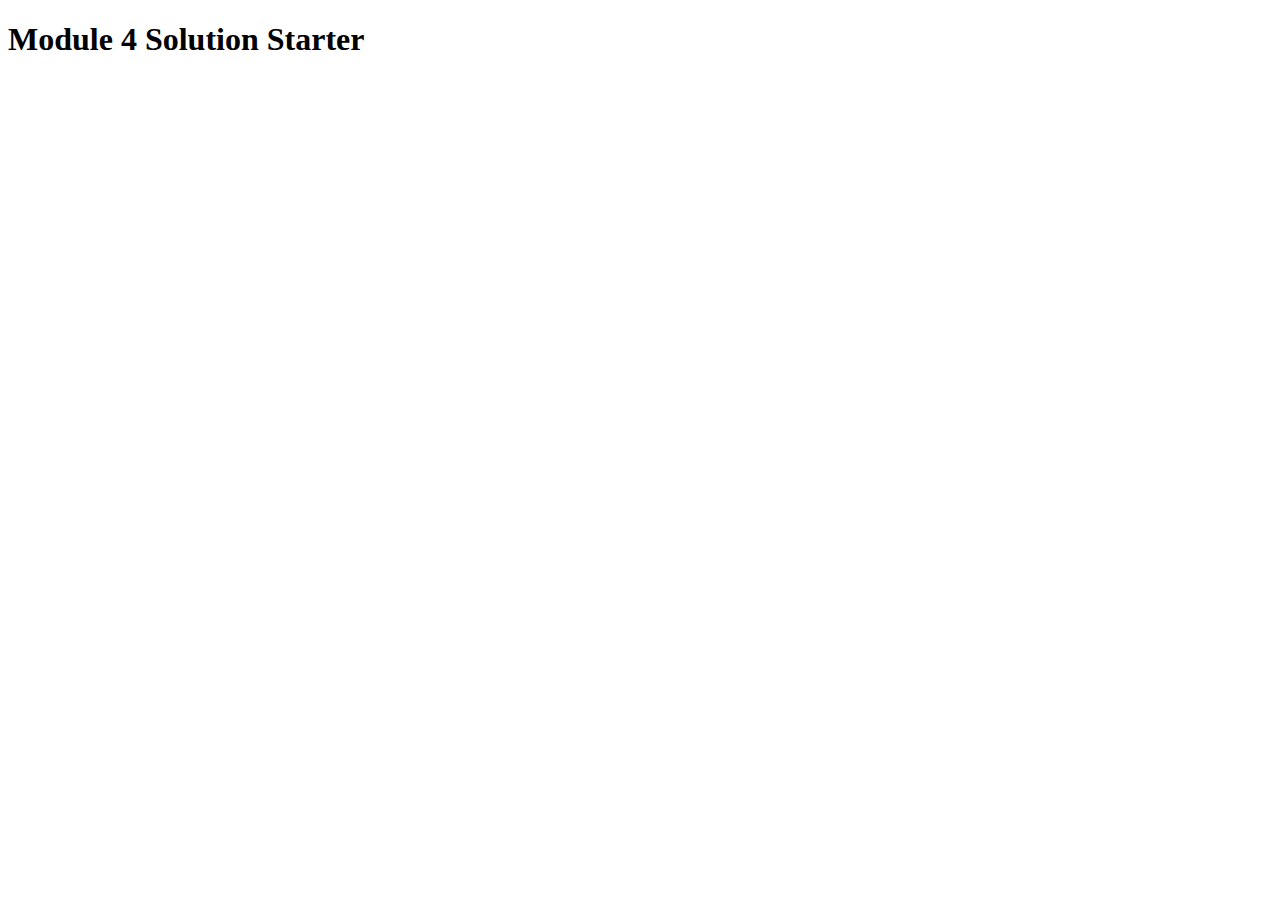
<file: atividade_modulo4/index.html>
<!DOCTYPE html>
<html>
<head>
  <meta charset="utf-8">
  <title>Module 4 Solution Starter</title>
  
  <script src="SpeakGoodBye.js"></script>
  <script src="SpeakHello.js"></script>
  <script src="script.js"></script>
  
</head>
<body>
  <h1>Module 4 Solution Starter</h1>
</body>
</html>
</file>
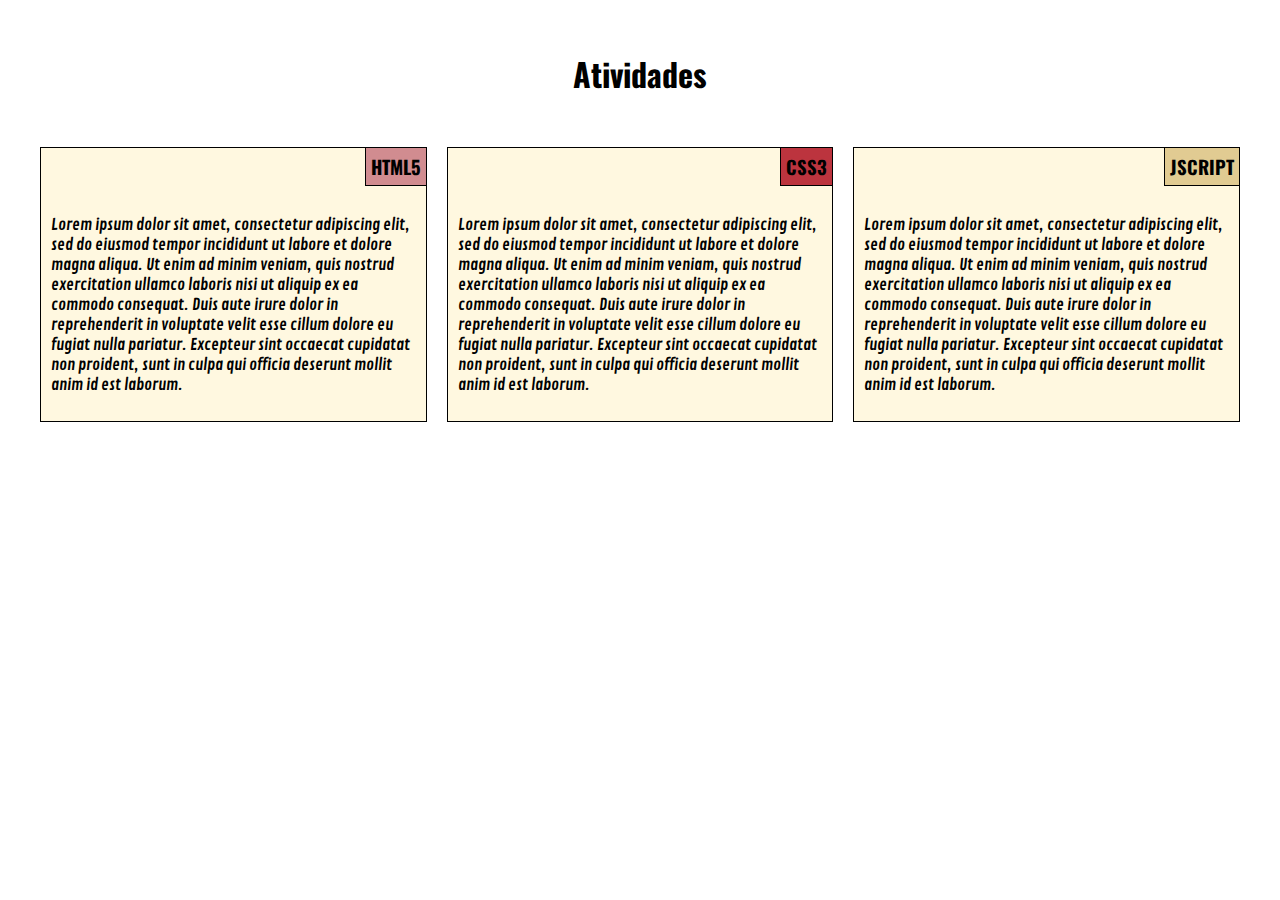
<file: coursera/index.html>
<!DOCTYPE html>
<html>

<head>
    <meta charset="UTF-8">
    <meta name="viewport" content="width=device-width, initial-scale=1.0">
    <title>Atividade Módulo2</title>
    <link rel="stylesheet" type="text/css" href="css/estilo.css">

</head>


<body>

    <header>
        <h1>Atividades</h1>
    </header>
    <div id="box">

        <section id="s1">
            <h3>HTML5</h3>
            <p>Lorem ipsum dolor sit amet, consectetur adipiscing elit, sed do eiusmod tempor incididunt ut labore et dolore magna aliqua. Ut enim ad minim veniam, quis nostrud exercitation ullamco laboris nisi ut aliquip ex ea commodo consequat. Duis aute irure dolor in reprehenderit in voluptate velit esse cillum dolore eu fugiat nulla pariatur. Excepteur sint occaecat cupidatat non proident, sunt in culpa qui officia deserunt mollit anim id est laborum.</p>
        </section>

        <section id="s2">
            <h3>CSS3</h3>
            <p>Lorem ipsum dolor sit amet, consectetur adipiscing elit, sed do eiusmod tempor incididunt ut labore et dolore magna aliqua. Ut enim ad minim veniam, quis nostrud exercitation ullamco laboris nisi ut aliquip ex ea commodo consequat. Duis aute irure dolor in reprehenderit in voluptate velit esse cillum dolore eu fugiat nulla pariatur. Excepteur sint occaecat cupidatat non proident, sunt in culpa qui officia deserunt mollit anim id est laborum.</p>
        </section>

        <section id="s3">
            <h3>JSCRIPT</h3>
            <p>Lorem ipsum dolor sit amet, consectetur adipiscing elit, sed do eiusmod tempor incididunt ut labore et dolore magna aliqua. Ut enim ad minim veniam, quis nostrud exercitation ullamco laboris nisi ut aliquip ex ea commodo consequat. Duis aute irure dolor in reprehenderit in voluptate velit esse cillum dolore eu fugiat nulla pariatur. Excepteur sint occaecat cupidatat non proident, sunt in culpa qui officia deserunt mollit anim id est laborum.</p>
        </section>

    </div>
</body>

</html>
</file>
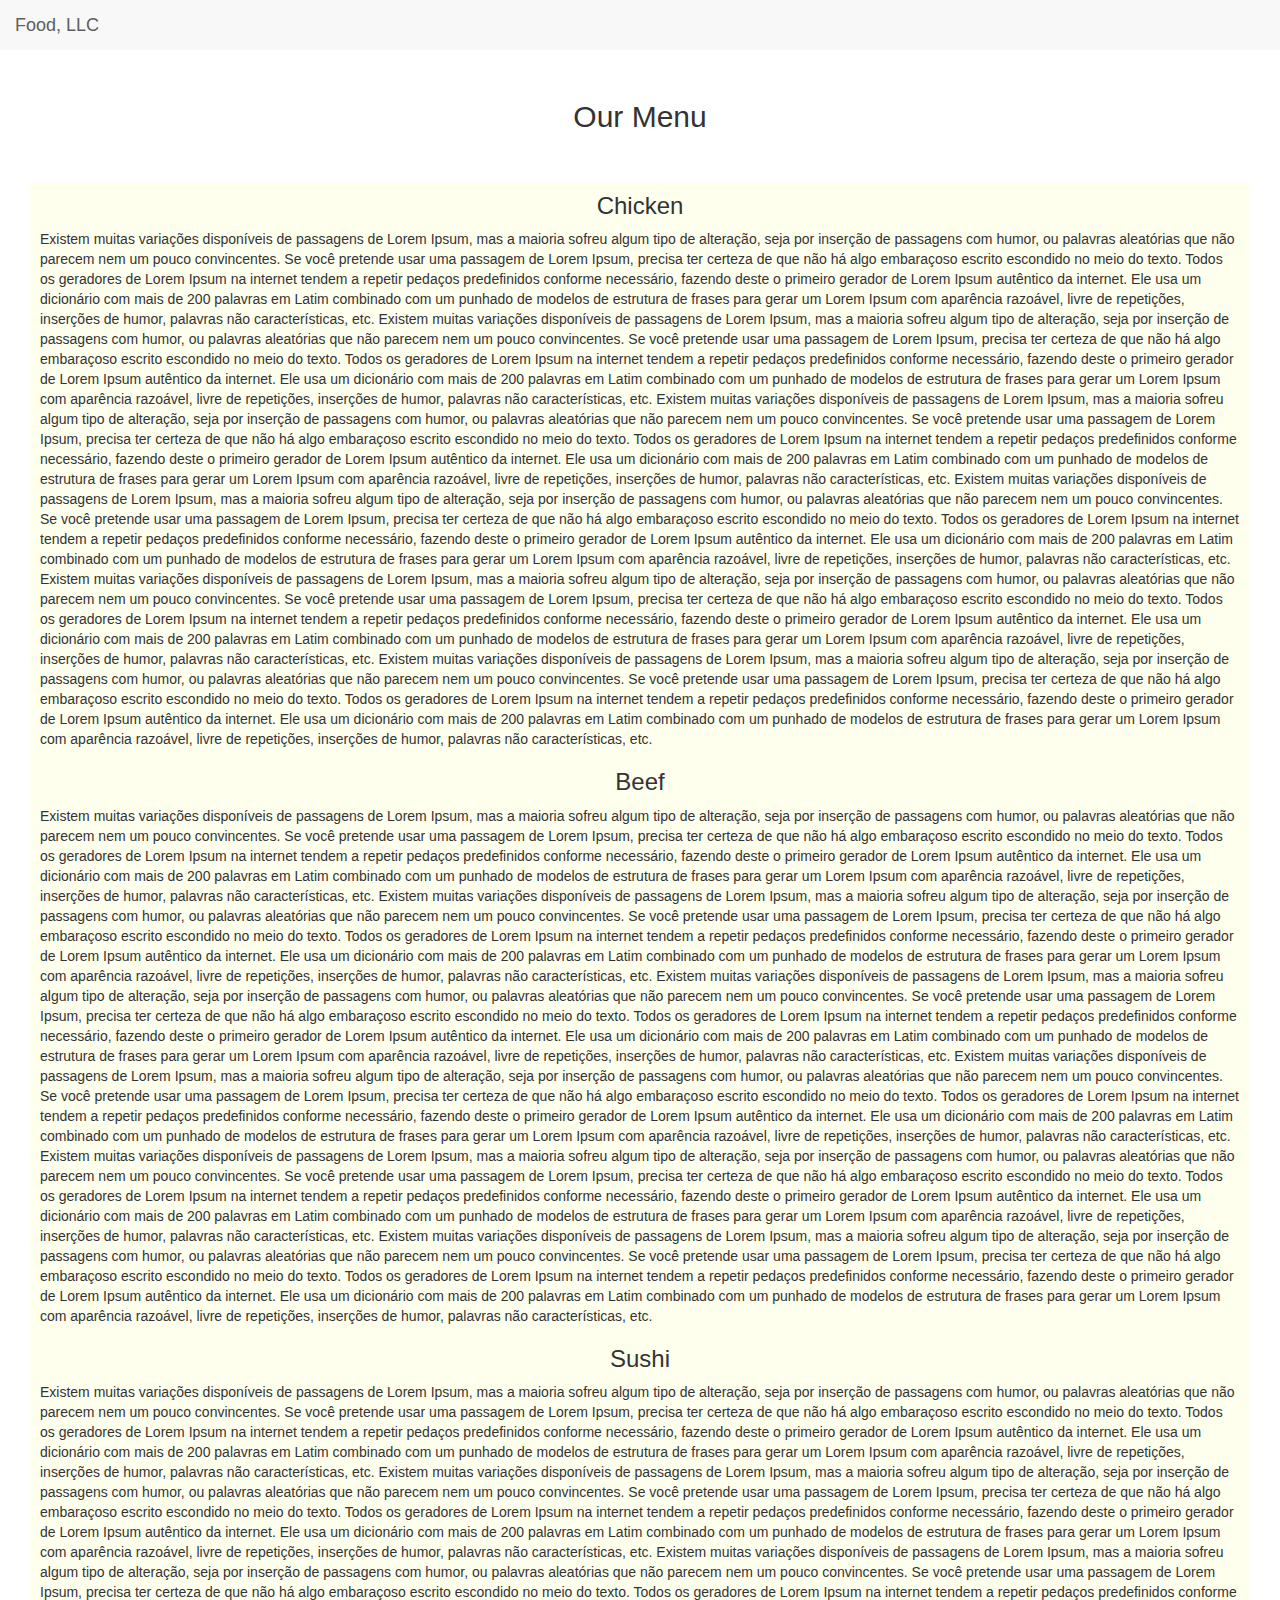
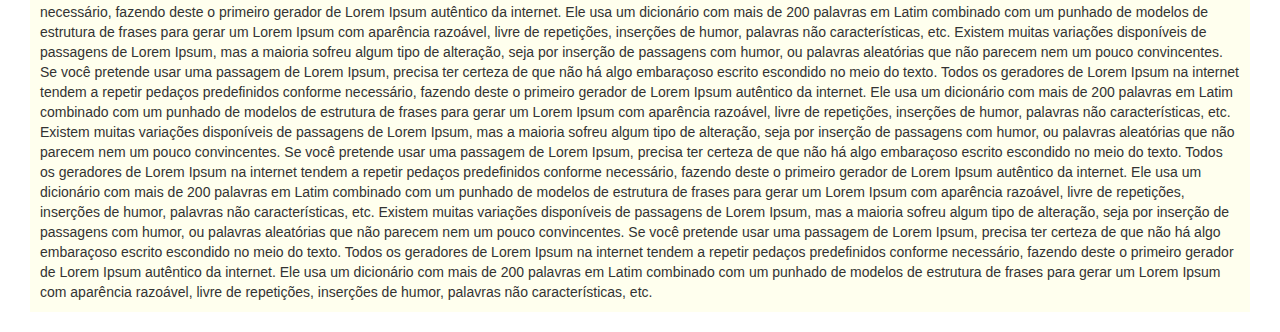
<file: modulo3/index.html>
<!DOCTYPE html>
<html lang="en">
  <head>
    <meta charset="utf-8">
    <meta http-equiv="X-UA-Compatible" content="IE=edge">
    <meta name="viewport" content="width=device-width, initial-scale=1">
    
    <title>Atividade Módulo 3</title>

    <!-- Bootstrap -->
    <!-- <link href="css/bootstrap.min.css" rel="stylesheet">-->
    <link rel="stylesheet" href="css/bootstrap/css/bootstrap.min.css">
    <link rel="stylesheet" href="css/estilo.css">

  </head>
  <body>
    
  <header>
  <nav id="header-nav" class="navbar navbar-default">
  <div class="container-fluid">

   <div class="navbar-header">
      <button type="button" class=" navbar-toggle collapsed" data-toggle="collapse" data-target="#bs-example-navbar-collapse-1" aria-expanded="false">
        <span class="sr-only">Toggle navigation</span>
        <span class="icon-bar"></span>
        <span class="icon-bar"></span>
        <span class="icon-bar"></span>
      </button>
      <a class="navbar-brand " href="#">Food, LLC</a>
   </div>

   <!-- Collect the nav links, forms, and other content for toggling -->
    <div class="collapse navbar-collapse" id="bs-example-navbar-collapse-1">
      <ul class="nav navbar-nav visible-xs ">
        <li class="text-center bg-info"><a href="#"><h4>Chicken</h4></a></li>
        <li class="text-center bg-info"><a href="#"><h4>Beef</h4></a></li>
        <li class="text-center bg-info"><a href="#"><h4>Sushi</h4></a></li>
        
      </ul>
      </div>

  </div>
  	
  </nav>


    
  </header>

  <header id="nMenu">
   <h2 class="text-center"> Our Menu</h2>
  </header>






  <div class="content">
 <div class="container-fluid"  id="cent" style="width: 100%;">
  	
  <!--primeira coluna-->
  <div class="col col-md-12 col-sm-12 col-xs-12">
    <section id="pColu">
    <h3 class="text-center">Chicken</h3>
     Existem muitas variações disponíveis de passagens de Lorem Ipsum, mas a maioria sofreu algum tipo de alteração, seja por inserção de passagens com humor, ou palavras aleatórias que não parecem nem um pouco convincentes. Se você pretende usar uma passagem de Lorem Ipsum, precisa ter certeza de que não há algo embaraçoso escrito escondido no meio do texto. Todos os geradores de Lorem Ipsum na internet tendem a repetir pedaços predefinidos conforme necessário, fazendo deste o primeiro gerador de Lorem Ipsum autêntico da internet. Ele usa um dicionário com mais de 200 palavras em Latim combinado com um punhado de modelos de estrutura de frases para gerar um Lorem Ipsum com aparência razoável, livre de repetições, inserções de humor, palavras não características, etc. Existem muitas variações disponíveis de passagens de Lorem Ipsum, mas a maioria sofreu algum tipo de alteração, seja por inserção de passagens com humor, ou palavras aleatórias que não parecem nem um pouco convincentes. Se você pretende usar uma passagem de Lorem Ipsum, precisa ter certeza de que não há algo embaraçoso escrito escondido no meio do texto. Todos os geradores de Lorem Ipsum na internet tendem a repetir pedaços predefinidos conforme necessário, fazendo deste o primeiro gerador de Lorem Ipsum autêntico da internet. Ele usa um dicionário com mais de 200 palavras em Latim combinado com um punhado de modelos de estrutura de frases para gerar um Lorem Ipsum com aparência razoável, livre de repetições, inserções de humor, palavras não características, etc. Existem muitas variações disponíveis de passagens de Lorem Ipsum, mas a maioria sofreu algum tipo de alteração, seja por inserção de passagens com humor, ou palavras aleatórias que não parecem nem um pouco convincentes. Se você pretende usar uma passagem de Lorem Ipsum, precisa ter certeza de que não há algo embaraçoso escrito escondido no meio do texto. Todos os geradores de Lorem Ipsum na internet tendem a repetir pedaços predefinidos conforme necessário, fazendo deste o primeiro gerador de Lorem Ipsum autêntico da internet. Ele usa um dicionário com mais de 200 palavras em Latim combinado com um punhado de modelos de estrutura de frases para gerar um Lorem Ipsum com aparência razoável, livre de repetições, inserções de humor, palavras não características, etc. Existem muitas variações disponíveis de passagens de Lorem Ipsum, mas a maioria sofreu algum tipo de alteração, seja por inserção de passagens com humor, ou palavras aleatórias que não parecem nem um pouco convincentes. Se você pretende usar uma passagem de Lorem Ipsum, precisa ter certeza de que não há algo embaraçoso escrito escondido no meio do texto. Todos os geradores de Lorem Ipsum na internet tendem a repetir pedaços predefinidos conforme necessário, fazendo deste o primeiro gerador de Lorem Ipsum autêntico da internet. Ele usa um dicionário com mais de 200 palavras em Latim combinado com um punhado de modelos de estrutura de frases para gerar um Lorem Ipsum com aparência razoável, livre de repetições, inserções de humor, palavras não características, etc. Existem muitas variações disponíveis de passagens de Lorem Ipsum, mas a maioria sofreu algum tipo de alteração, seja por inserção de passagens com humor, ou palavras aleatórias que não parecem nem um pouco convincentes. Se você pretende usar uma passagem de Lorem Ipsum, precisa ter certeza de que não há algo embaraçoso escrito escondido no meio do texto. Todos os geradores de Lorem Ipsum na internet tendem a repetir pedaços predefinidos conforme necessário, fazendo deste o primeiro gerador de Lorem Ipsum autêntico da internet. Ele usa um dicionário com mais de 200 palavras em Latim combinado com um punhado de modelos de estrutura de frases para gerar um Lorem Ipsum com aparência razoável, livre de repetições, inserções de humor, palavras não características, etc. Existem muitas variações disponíveis de passagens de Lorem Ipsum, mas a maioria sofreu algum tipo de alteração, seja por inserção de passagens com humor, ou palavras aleatórias que não parecem nem um pouco convincentes. Se você pretende usar uma passagem de Lorem Ipsum, precisa ter certeza de que não há algo embaraçoso escrito escondido no meio do texto. Todos os geradores de Lorem Ipsum na internet tendem a repetir pedaços predefinidos conforme necessário, fazendo deste o primeiro gerador de Lorem Ipsum autêntico da internet. Ele usa um dicionário com mais de 200 palavras em Latim combinado com um punhado de modelos de estrutura de frases para gerar um Lorem Ipsum com aparência razoável, livre de repetições, inserções de humor, palavras não características, etc.
    </section>
  	
  </div>	

   <!--segunda coluna-->
  <div class="col col-md-12 col-sm-12 col-xs-12">
  <section id="sColu">
  <h3 class="text-center">Beef</h3>
    Existem muitas variações disponíveis de passagens de Lorem Ipsum, mas a maioria sofreu algum tipo de alteração, seja por inserção de passagens com humor, ou palavras aleatórias que não parecem nem um pouco convincentes. Se você pretende usar uma passagem de Lorem Ipsum, precisa ter certeza de que não há algo embaraçoso escrito escondido no meio do texto. Todos os geradores de Lorem Ipsum na internet tendem a repetir pedaços predefinidos conforme necessário, fazendo deste o primeiro gerador de Lorem Ipsum autêntico da internet. Ele usa um dicionário com mais de 200 palavras em Latim combinado com um punhado de modelos de estrutura de frases para gerar um Lorem Ipsum com aparência razoável, livre de repetições, inserções de humor, palavras não características, etc. Existem muitas variações disponíveis de passagens de Lorem Ipsum, mas a maioria sofreu algum tipo de alteração, seja por inserção de passagens com humor, ou palavras aleatórias que não parecem nem um pouco convincentes. Se você pretende usar uma passagem de Lorem Ipsum, precisa ter certeza de que não há algo embaraçoso escrito escondido no meio do texto. Todos os geradores de Lorem Ipsum na internet tendem a repetir pedaços predefinidos conforme necessário, fazendo deste o primeiro gerador de Lorem Ipsum autêntico da internet. Ele usa um dicionário com mais de 200 palavras em Latim combinado com um punhado de modelos de estrutura de frases para gerar um Lorem Ipsum com aparência razoável, livre de repetições, inserções de humor, palavras não características, etc. Existem muitas variações disponíveis de passagens de Lorem Ipsum, mas a maioria sofreu algum tipo de alteração, seja por inserção de passagens com humor, ou palavras aleatórias que não parecem nem um pouco convincentes. Se você pretende usar uma passagem de Lorem Ipsum, precisa ter certeza de que não há algo embaraçoso escrito escondido no meio do texto. Todos os geradores de Lorem Ipsum na internet tendem a repetir pedaços predefinidos conforme necessário, fazendo deste o primeiro gerador de Lorem Ipsum autêntico da internet. Ele usa um dicionário com mais de 200 palavras em Latim combinado com um punhado de modelos de estrutura de frases para gerar um Lorem Ipsum com aparência razoável, livre de repetições, inserções de humor, palavras não características, etc. Existem muitas variações disponíveis de passagens de Lorem Ipsum, mas a maioria sofreu algum tipo de alteração, seja por inserção de passagens com humor, ou palavras aleatórias que não parecem nem um pouco convincentes. Se você pretende usar uma passagem de Lorem Ipsum, precisa ter certeza de que não há algo embaraçoso escrito escondido no meio do texto. Todos os geradores de Lorem Ipsum na internet tendem a repetir pedaços predefinidos conforme necessário, fazendo deste o primeiro gerador de Lorem Ipsum autêntico da internet. Ele usa um dicionário com mais de 200 palavras em Latim combinado com um punhado de modelos de estrutura de frases para gerar um Lorem Ipsum com aparência razoável, livre de repetições, inserções de humor, palavras não características, etc. Existem muitas variações disponíveis de passagens de Lorem Ipsum, mas a maioria sofreu algum tipo de alteração, seja por inserção de passagens com humor, ou palavras aleatórias que não parecem nem um pouco convincentes. Se você pretende usar uma passagem de Lorem Ipsum, precisa ter certeza de que não há algo embaraçoso escrito escondido no meio do texto. Todos os geradores de Lorem Ipsum na internet tendem a repetir pedaços predefinidos conforme necessário, fazendo deste o primeiro gerador de Lorem Ipsum autêntico da internet. Ele usa um dicionário com mais de 200 palavras em Latim combinado com um punhado de modelos de estrutura de frases para gerar um Lorem Ipsum com aparência razoável, livre de repetições, inserções de humor, palavras não características, etc. Existem muitas variações disponíveis de passagens de Lorem Ipsum, mas a maioria sofreu algum tipo de alteração, seja por inserção de passagens com humor, ou palavras aleatórias que não parecem nem um pouco convincentes. Se você pretende usar uma passagem de Lorem Ipsum, precisa ter certeza de que não há algo embaraçoso escrito escondido no meio do texto. Todos os geradores de Lorem Ipsum na internet tendem a repetir pedaços predefinidos conforme necessário, fazendo deste o primeiro gerador de Lorem Ipsum autêntico da internet. Ele usa um dicionário com mais de 200 palavras em Latim combinado com um punhado de modelos de estrutura de frases para gerar um Lorem Ipsum com aparência razoável, livre de repetições, inserções de humor, palavras não características, etc.
  </section>
    
  </div>  

   <!--terceira coluna-->
  <div class="col col-md-12 col-sm-12 col-xs-12" >
  <section id="tColu">
  <h3 class="text-center">Sushi</h3>
    Existem muitas variações disponíveis de passagens de Lorem Ipsum, mas a maioria sofreu algum tipo de alteração, seja por inserção de passagens com humor, ou palavras aleatórias que não parecem nem um pouco convincentes. Se você pretende usar uma passagem de Lorem Ipsum, precisa ter certeza de que não há algo embaraçoso escrito escondido no meio do texto. Todos os geradores de Lorem Ipsum na internet tendem a repetir pedaços predefinidos conforme necessário, fazendo deste o primeiro gerador de Lorem Ipsum autêntico da internet. Ele usa um dicionário com mais de 200 palavras em Latim combinado com um punhado de modelos de estrutura de frases para gerar um Lorem Ipsum com aparência razoável, livre de repetições, inserções de humor, palavras não características, etc. Existem muitas variações disponíveis de passagens de Lorem Ipsum, mas a maioria sofreu algum tipo de alteração, seja por inserção de passagens com humor, ou palavras aleatórias que não parecem nem um pouco convincentes. Se você pretende usar uma passagem de Lorem Ipsum, precisa ter certeza de que não há algo embaraçoso escrito escondido no meio do texto. Todos os geradores de Lorem Ipsum na internet tendem a repetir pedaços predefinidos conforme necessário, fazendo deste o primeiro gerador de Lorem Ipsum autêntico da internet. Ele usa um dicionário com mais de 200 palavras em Latim combinado com um punhado de modelos de estrutura de frases para gerar um Lorem Ipsum com aparência razoável, livre de repetições, inserções de humor, palavras não características, etc. Existem muitas variações disponíveis de passagens de Lorem Ipsum, mas a maioria sofreu algum tipo de alteração, seja por inserção de passagens com humor, ou palavras aleatórias que não parecem nem um pouco convincentes. Se você pretende usar uma passagem de Lorem Ipsum, precisa ter certeza de que não há algo embaraçoso escrito escondido no meio do texto. Todos os geradores de Lorem Ipsum na internet tendem a repetir pedaços predefinidos conforme necessário, fazendo deste o primeiro gerador de Lorem Ipsum autêntico da internet. Ele usa um dicionário com mais de 200 palavras em Latim combinado com um punhado de modelos de estrutura de frases para gerar um Lorem Ipsum com aparência razoável, livre de repetições, inserções de humor, palavras não características, etc. Existem muitas variações disponíveis de passagens de Lorem Ipsum, mas a maioria sofreu algum tipo de alteração, seja por inserção de passagens com humor, ou palavras aleatórias que não parecem nem um pouco convincentes. Se você pretende usar uma passagem de Lorem Ipsum, precisa ter certeza de que não há algo embaraçoso escrito escondido no meio do texto. Todos os geradores de Lorem Ipsum na internet tendem a repetir pedaços predefinidos conforme necessário, fazendo deste o primeiro gerador de Lorem Ipsum autêntico da internet. Ele usa um dicionário com mais de 200 palavras em Latim combinado com um punhado de modelos de estrutura de frases para gerar um Lorem Ipsum com aparência razoável, livre de repetições, inserções de humor, palavras não características, etc. Existem muitas variações disponíveis de passagens de Lorem Ipsum, mas a maioria sofreu algum tipo de alteração, seja por inserção de passagens com humor, ou palavras aleatórias que não parecem nem um pouco convincentes. Se você pretende usar uma passagem de Lorem Ipsum, precisa ter certeza de que não há algo embaraçoso escrito escondido no meio do texto. Todos os geradores de Lorem Ipsum na internet tendem a repetir pedaços predefinidos conforme necessário, fazendo deste o primeiro gerador de Lorem Ipsum autêntico da internet. Ele usa um dicionário com mais de 200 palavras em Latim combinado com um punhado de modelos de estrutura de frases para gerar um Lorem Ipsum com aparência razoável, livre de repetições, inserções de humor, palavras não características, etc. Existem muitas variações disponíveis de passagens de Lorem Ipsum, mas a maioria sofreu algum tipo de alteração, seja por inserção de passagens com humor, ou palavras aleatórias que não parecem nem um pouco convincentes. Se você pretende usar uma passagem de Lorem Ipsum, precisa ter certeza de que não há algo embaraçoso escrito escondido no meio do texto. Todos os geradores de Lorem Ipsum na internet tendem a repetir pedaços predefinidos conforme necessário, fazendo deste o primeiro gerador de Lorem Ipsum autêntico da internet. Ele usa um dicionário com mais de 200 palavras em Latim combinado com um punhado de modelos de estrutura de frases para gerar um Lorem Ipsum com aparência razoável, livre de repetições, inserções de humor, palavras não características, etc.
  </section>
    
  </div>  




</div>

  </div>















    <!-- jQuery (necessary for Bootstrap's JavaScript plugins) -->
    <script src="css/bootstrap/js/jquery.min.js"></script>
    <!-- Include all compiled plugins (below), or include individual files as needed -->
    <!--<script src="js/bootstrap.min.js"></script>-->
    <script src="css/bootstrap/js/bootstrap.min.js" ></script>
  </body>
</html>
</file>
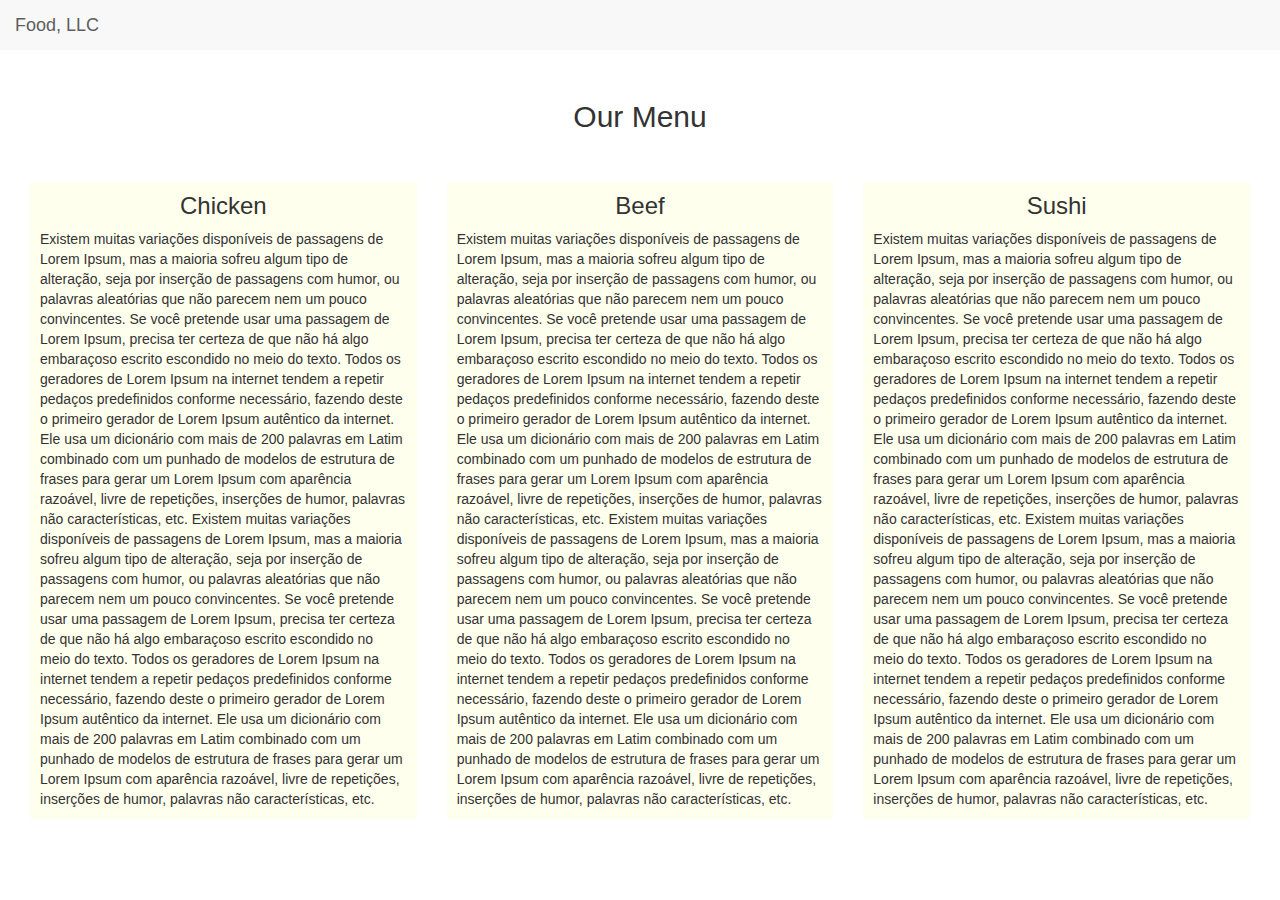
<file: modulo3/ungraded.html>
<!DOCTYPE html>
<html lang="en">
  <head>
    <meta charset="utf-8">
    <meta http-equiv="X-UA-Compatible" content="IE=edge">
    <meta name="viewport" content="width=device-width, initial-scale=1">
    
    <title>Atividade Módulo 3</title>

    <!-- Bootstrap -->
    <!-- <link href="css/bootstrap.min.css" rel="stylesheet">-->
    <link rel="stylesheet" href="css/bootstrap/css/bootstrap.min.css">
    <link rel="stylesheet" href="css/estilo_ungraded.css">

  </head>
  <body>
    
  <header>
  <nav id="header-nav" class="navbar navbar-default">
  <div class="container-fluid">

   <div class="navbar-header">
      <button type="button" class=" navbar-toggle collapsed" data-toggle="collapse" data-target="#bs-example-navbar-collapse-1" aria-expanded="false">
        <span class="sr-only">Toggle navigation</span>
        <span class="icon-bar"></span>
        <span class="icon-bar"></span>
        <span class="icon-bar"></span>
      </button>
      <a class="navbar-brand " href="#">Food, LLC</a>
   </div>

   <!-- Collect the nav links, forms, and other content for toggling -->
    <div class="collapse navbar-collapse" id="bs-example-navbar-collapse-1">
      <ul class="nav navbar-nav visible-xs ">
        <li class="text-center bg-info"><a href="#"><h4>Chicken</h4></a></li>
        <li class="text-center bg-info"><a href="#"><h4>Beef</h4></a></li>
        <li class="text-center bg-info"><a href="#"><h4>Sushi</h4></a></li>
        
      </ul>
      </div>

  </div>
  	
  </nav>


    
  </header>

  <header id="nMenu">
   <h2 class="text-center"> Our Menu</h2>
  </header>






  <div class="content">
 <div class="container-fluid"  id="cent" style="width: 100%;">
  	
  <!--primeira coluna-->
  <div class="col col-md-4 col-sm-6 col-xs-12">
    <section id="pColu">
    <h3 class="text-center">Chicken</h3>
     Existem muitas variações disponíveis de passagens de Lorem Ipsum, mas a maioria sofreu algum tipo de alteração, seja por inserção de passagens com humor, ou palavras aleatórias que não parecem nem um pouco convincentes. Se você pretende usar uma passagem de Lorem Ipsum, precisa ter certeza de que não há algo embaraçoso escrito escondido no meio do texto. Todos os geradores de Lorem Ipsum na internet tendem a repetir pedaços predefinidos conforme necessário, fazendo deste o primeiro gerador de Lorem Ipsum autêntico da internet. Ele usa um dicionário com mais de 200 palavras em Latim combinado com um punhado de modelos de estrutura de frases para gerar um Lorem Ipsum com aparência razoável, livre de repetições, inserções de humor, palavras não características, etc. Existem muitas variações disponíveis de passagens de Lorem Ipsum, mas a maioria sofreu algum tipo de alteração, seja por inserção de passagens com humor, ou palavras aleatórias que não parecem nem um pouco convincentes. Se você pretende usar uma passagem de Lorem Ipsum, precisa ter certeza de que não há algo embaraçoso escrito escondido no meio do texto. Todos os geradores de Lorem Ipsum na internet tendem a repetir pedaços predefinidos conforme necessário, fazendo deste o primeiro gerador de Lorem Ipsum autêntico da internet. Ele usa um dicionário com mais de 200 palavras em Latim combinado com um punhado de modelos de estrutura de frases para gerar um Lorem Ipsum com aparência razoável, livre de repetições, inserções de humor, palavras não características, etc.
    </section>
  	
  </div>	

   <!--segunda coluna-->
  <div class="col col-md-4 col-sm-6 col-xs-12">
  <section id="sColu">
  <h3 class="text-center">Beef</h3>
    Existem muitas variações disponíveis de passagens de Lorem Ipsum, mas a maioria sofreu algum tipo de alteração, seja por inserção de passagens com humor, ou palavras aleatórias que não parecem nem um pouco convincentes. Se você pretende usar uma passagem de Lorem Ipsum, precisa ter certeza de que não há algo embaraçoso escrito escondido no meio do texto. Todos os geradores de Lorem Ipsum na internet tendem a repetir pedaços predefinidos conforme necessário, fazendo deste o primeiro gerador de Lorem Ipsum autêntico da internet. Ele usa um dicionário com mais de 200 palavras em Latim combinado com um punhado de modelos de estrutura de frases para gerar um Lorem Ipsum com aparência razoável, livre de repetições, inserções de humor, palavras não características, etc. Existem muitas variações disponíveis de passagens de Lorem Ipsum, mas a maioria sofreu algum tipo de alteração, seja por inserção de passagens com humor, ou palavras aleatórias que não parecem nem um pouco convincentes. Se você pretende usar uma passagem de Lorem Ipsum, precisa ter certeza de que não há algo embaraçoso escrito escondido no meio do texto. Todos os geradores de Lorem Ipsum na internet tendem a repetir pedaços predefinidos conforme necessário, fazendo deste o primeiro gerador de Lorem Ipsum autêntico da internet. Ele usa um dicionário com mais de 200 palavras em Latim combinado com um punhado de modelos de estrutura de frases para gerar um Lorem Ipsum com aparência razoável, livre de repetições, inserções de humor, palavras não características, etc.
  </section>
    
  </div>  

   <!--terceira coluna-->
  <div class="col col-md-4 col-sm-12 col-xs-12" >
  <section id="tColu">
  <h3 class="text-center">Sushi</h3>
    Existem muitas variações disponíveis de passagens de Lorem Ipsum, mas a maioria sofreu algum tipo de alteração, seja por inserção de passagens com humor, ou palavras aleatórias que não parecem nem um pouco convincentes. Se você pretende usar uma passagem de Lorem Ipsum, precisa ter certeza de que não há algo embaraçoso escrito escondido no meio do texto. Todos os geradores de Lorem Ipsum na internet tendem a repetir pedaços predefinidos conforme necessário, fazendo deste o primeiro gerador de Lorem Ipsum autêntico da internet. Ele usa um dicionário com mais de 200 palavras em Latim combinado com um punhado de modelos de estrutura de frases para gerar um Lorem Ipsum com aparência razoável, livre de repetições, inserções de humor, palavras não características, etc. Existem muitas variações disponíveis de passagens de Lorem Ipsum, mas a maioria sofreu algum tipo de alteração, seja por inserção de passagens com humor, ou palavras aleatórias que não parecem nem um pouco convincentes. Se você pretende usar uma passagem de Lorem Ipsum, precisa ter certeza de que não há algo embaraçoso escrito escondido no meio do texto. Todos os geradores de Lorem Ipsum na internet tendem a repetir pedaços predefinidos conforme necessário, fazendo deste o primeiro gerador de Lorem Ipsum autêntico da internet. Ele usa um dicionário com mais de 200 palavras em Latim combinado com um punhado de modelos de estrutura de frases para gerar um Lorem Ipsum com aparência razoável, livre de repetições, inserções de humor, palavras não características, etc.
  </section>
    
  </div>  




</div>

  </div>















    <!-- jQuery (necessary for Bootstrap's JavaScript plugins) -->
    <script src="css/bootstrap/js/jquery.min.js"></script>
    <!-- Include all compiled plugins (below), or include individual files as needed -->
    <!--<script src="js/bootstrap.min.js"></script>-->
    <script src="css/bootstrap/js/bootstrap.min.js" ></script>
  </body>
</html>
</file>
<file: coursera/css/estilo.css>
@import url('https://fonts.googleapis.com/css?family=Oswald');
@import url('https://fonts.googleapis.com/css?family=Contrail+One');
body {
    font-family: 'Oswald', sans-serif;
 margin-right: 20px;
    margin-left: 20px;
}
header {
    margin-bottom: 50px;
    margin-top: 50px;
}
header h1 {
    font-family: 'Oswald', sans-serif;
    font-weight: bold;
    text-align: center;
}
section h3 {
    text-align: right;
    border-bottom-style: solid;
    border-left-style: solid;
    border-width: thin;
    width: auto;
    float: right;
    padding: 5px;
    margin-top: 0px;
}
section p {
    clear: right;
    padding: 10px;
    font-family: 'Contrail One', cursive;
    font-weight: normal;
}
#s1 h3 {
    background-color: #d18c90;
}
#s2 h3 {
    background-color: #bc343e;
}
#s3 h3 {
    background-color: #e1cb92;
}
#box {
    width: 100%;
    align-items: center;
    display: flex;
    flex-direction: row;
    flex-wrap: wrap;
    justify-content: center;
}
section {
    background-color: #FFF8E0;
}
@media (min-width: 992px) {
    section {
        width: 31%;
        float: left;
    }
    #s1 {
        border-style: solid;
        border-width: thin;
        margin-right: 20px
    }
    #s2 {
        border-style: solid;
        border-width: thin;
        margin-right: 20px
    }
    #s3 {
        border-style: solid;
        border-width: thin;
    }
}
@media (min-width: 768px) and (max-width: 991px) {
    section {
        width: 48.3%;
    }
    #s1 {
        border-style: solid;
        border-width: thin;
        margin-right: 20px;
        float: left;
    }
    #s2 {
        border-style: solid;
        border-width: thin;
    }
    #s3 {
        border-style: solid;
        border-width: thin;
        width: 100%;
        margin-top: 20px;
        clear: all;
    }
}
@media (max-width: 767px) {
    section {
        width: 100%;
    }
    #s1 {
        border-style: solid;
        border-width: thin;
        margin-bottom: 20px;
    }
    #s2 {
        border-style: solid;
        border-width: thin;
        margin-bottom: 20px;
    }
    #s3 {
        border-style: solid;
        border-width: thin;
    }
}
</file>
<file: modulo3/css/estilo.css>
body{
margin-bottom: 20px;
}


#header-nav{
	border-radius: 0;
	border: 0;	
}

#pColu{
	

background-color: #ffffee;
padding: 10px;

	
}

#sColu{
	


	background-color: #ffffee;
	
padding: 10px;

}

#tColu{
	
background-color: #ffffee;
padding: 10px;

}



#nMenu{
	margin-top: 50px;
	margin-bottom: 50px;
}



#cent{
	 width: 100%;
    align-items: center;
    display: flex;
    flex-direction: row;
    flex-wrap: wrap;
    justify-content: center;
}


.navbar-nav li{
	border-bottom-style: solid;
	border-width: 1px;
}

.navbar-nav li:hover{
	background-color: #ffeeee;
}


section h3{
	margin-top: 0;

}


@media (min-width: 768px) and (max-width: 991px){

	#tColu {
	
margin-top: 20px;

}


}

@media (max-width: 767px) {


.col{
	
	margin-bottom: 20px;
}

}
</file>
<file: modulo3/css/estilo_ungraded.css>
body{
margin-bottom: 20px;
}


#header-nav{
	border-radius: 0;
	border: 0;	
}

#pColu{
	

background-color: #ffffee;
padding: 10px;

	
}

#sColu{
	


	background-color: #ffffee;
	
padding: 10px;

}

#tColu{
	
background-color: #ffffee;
padding: 10px;

}



#nMenu{
	margin-top: 50px;
	margin-bottom: 50px;
}



#cent{
	 width: 100%;
    align-items: center;
    display: flex;
    flex-direction: row;
    flex-wrap: wrap;
    justify-content: center;
}


.navbar-nav li{
	border-bottom-style: solid;
	border-width: 1px;
}

.navbar-nav li:hover{
	background-color: #ffeeee;
}


section h3{
	margin-top: 0;

}


@media (min-width: 768px) and (max-width: 991px){

	#tColu {
	
margin-top: 20px;

}


}

@media (max-width: 767px) {


.col{
	
	margin-bottom: 20px;
}

}
</file>
